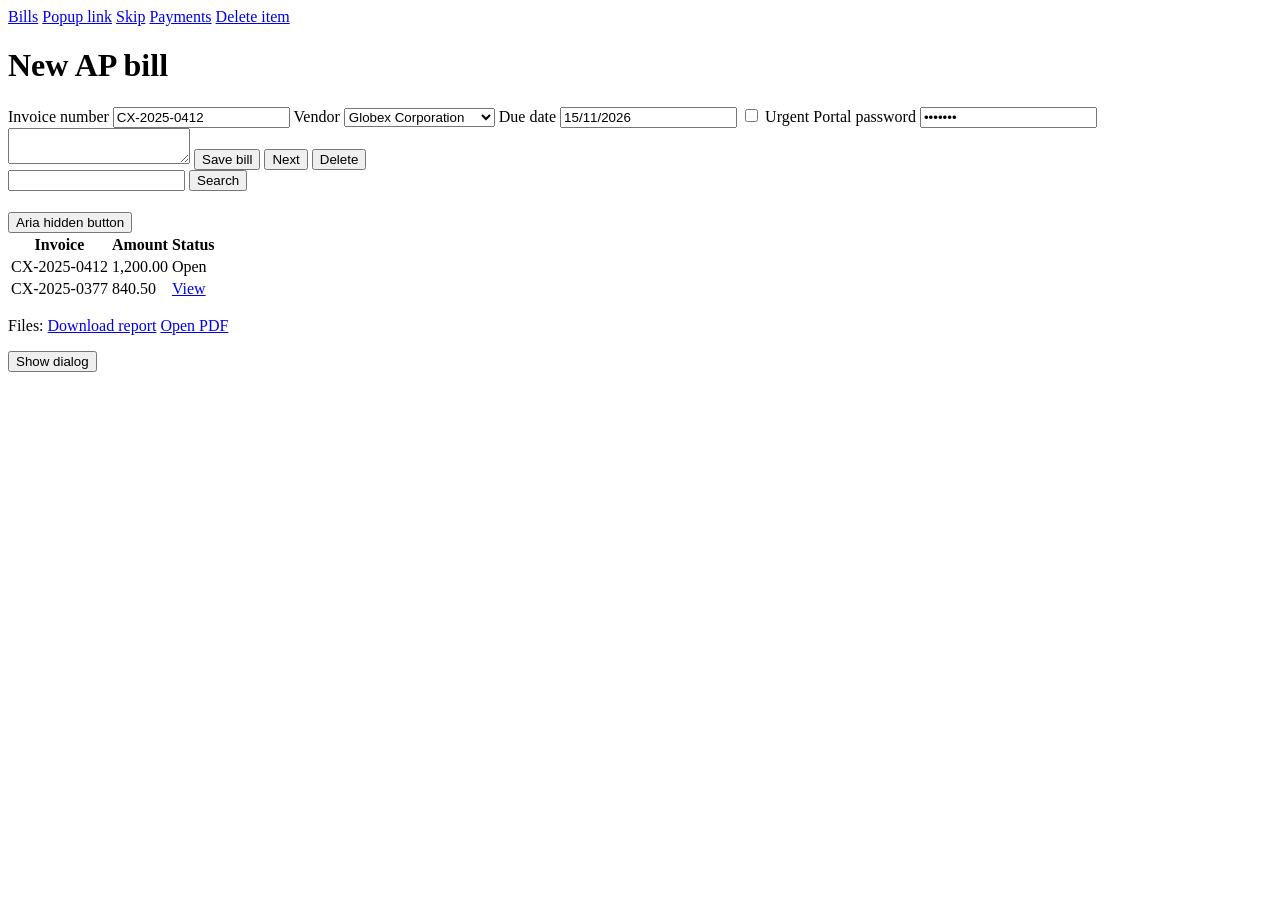
<file: tests/fixtures/form.html>
<!doctype html>
<html lang="en">
<head><meta charset="utf-8"><title>New AP bill - Ledger</title></head>
<body>
<header>
  <nav>
    <a href="/form.html">Bills</a>
    <a href="/popup.html" target="_blank">Popup link</a>
    <a href="/form.html#top">Skip</a>
    <a href="/payments.html">Payments</a>
    <a href="/delete/3">Delete item</a>
  </nav>
</header>
<main>
  <h1>New AP bill</h1>
  <div id="flash" role="alert" style="display:none"></div>
  <form id="f" action="#" novalidate>
    <label for="inv">Invoice number</label>
    <input id="inv" name="invoice_number" type="text" value="CX-2025-0412">

    <label for="vendor">Vendor</label>
    <select id="vendor" name="vendor">
      <option value="">-- Select vendor --</option>
      <option value="CX">Company X Ltd</option>
      <option value="CXH">Company X Holdings</option>
      <option value="GLB" selected>Globex Corporation</option>
      <option value="INI">Initech</option>
      <option value="UMB">Umbrella plc</option>
      <option value="WNT">Wonka Industries</option>
      <option value="HOO">Hooli</option>
      <option value="SOY">Soylent</option>
      <option value="STK">Stark Industries</option>
      <option value="OLD" disabled>Old Vendor (disabled)</option>
    </select>

    <label for="due">Due date</label>
    <input id="due" name="due_date" type="text" placeholder="YYYY-MM-DD" value="15/11/2026">

    <label><input type="checkbox" name="urgent"> Urgent</label>
    <label for="pw">Portal password</label>
    <input id="pw" name="pw" type="password" value="hunter2">
    <textarea id="notes" name="notes" aria-label="Notes"></textarea>

    <button type="submit">Save bill</button>
    <button type="button" id="next">Next</button>
    <button type="button" id="del">Delete</button>
  </form>

  <form id="search" action="#" novalidate>
    <input type="text" name="q" aria-label="Search bills">
    <button type="submit">Search</button>
  </form>

  <div style="display:none"><button>Hidden button</button><p>Hidden paragraph text</p></div>
  <div style="visibility:hidden"><button>Invisible button</button></div>
  <button aria-hidden="true">Aria hidden button</button>
  <button style="width:0;height:0;padding:0;border:0;overflow:hidden">Zero size button</button>

  <table>
    <tr><th>Invoice</th><th>Amount</th><th>Status</th></tr>
    <tr><td>CX-2025-0412</td><td>1,200.00</td><td>Open</td></tr>
    <tr><td>CX-2025-0377</td><td>840.50</td><td><a href="/bills/377">View</a></td></tr>
  </table>

  <p>Files:
    <a href="/files/report.txt" download>Download report</a>
    <a href="/files/inline.pdf">Open PDF</a>
  </p>
  <button type="button" onclick="alert('Hello dialog')">Show dialog</button>
</main>
<script>
  const f = document.getElementById('f'), flash = document.getElementById('flash');
  const due = document.getElementById('due');
  f.addEventListener('submit', (e) => {
    e.preventDefault();
    flash.style.display = 'block';
    if (!/^\d{4}-\d{2}-\d{2}$/.test(due.value)) {
      flash.textContent = 'Due date must be in YYYY-MM-DD format';
      due.setAttribute('aria-invalid', 'true');
    } else {
      due.removeAttribute('aria-invalid');
      flash.textContent = 'Bill saved: ' + document.getElementById('vendor').selectedOptions[0].text + ' / ' + due.value;
    }
  });
  document.getElementById('search').addEventListener('submit', (e) => e.preventDefault());
</script>
</body>
</html>
</file>
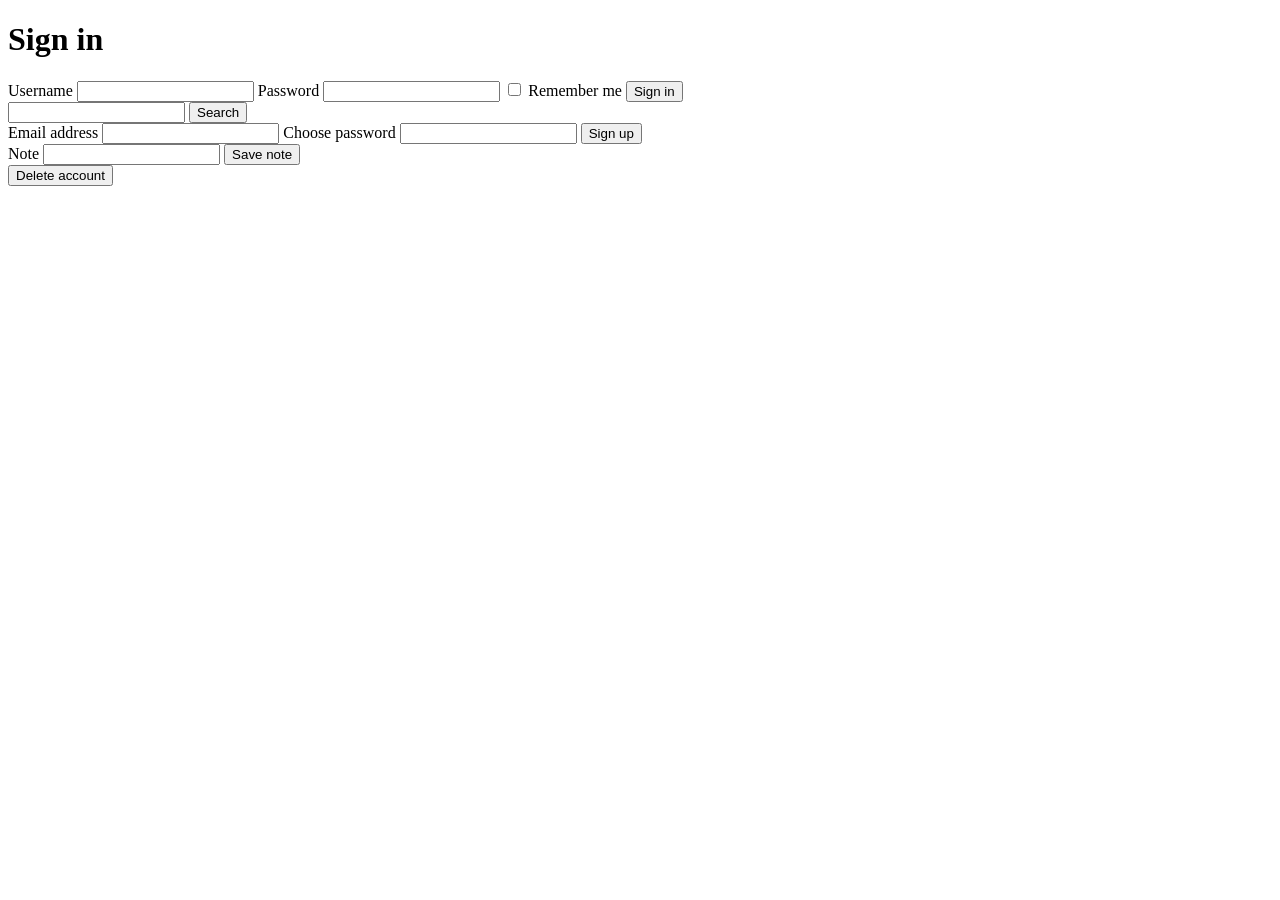
<file: tests/fixtures/login.html>
<!doctype html>
<html lang="en">
<head><meta charset="utf-8"><title>Sign in - Portal</title></head>
<body>
<main>
  <h1>Sign in</h1>
  <div id="flash" role="alert" style="display:none"></div>
  <form id="login" action="#" novalidate>
    <label for="u">Username</label>
    <input id="u" name="username" type="text">
    <label for="p">Password</label>
    <input id="p" name="password" type="password">
    <label><input type="checkbox" name="remember"> Remember me</label>
    <button type="submit">Sign in</button>
  </form>

  <form id="search" action="#" novalidate>
    <input type="text" name="q" aria-label="Search invoices">
    <button type="submit">Search</button>
  </form>

  <form id="signup" action="#" novalidate>
    <label for="em">Email address</label>
    <input id="em" name="email" type="email">
    <label for="np">Choose password</label>
    <input id="np" name="new_password" type="password">
    <button type="submit">Sign up</button>
  </form>

  <form id="note" action="#" novalidate>
    <label for="nt">Note</label>
    <input id="nt" name="note" type="text">
    <button type="submit">Save note</button>
  </form>

  <button type="button" id="del">Delete account</button>
</main>
<script>
  document.getElementById('login').addEventListener('submit', function (e) {
    e.preventDefault();
    var flash = document.getElementById('flash');
    flash.textContent = 'Signed in as ' + document.getElementById('u').value;
    flash.style.display = 'block';
  });
  for (const id of ['search', 'signup', 'note']) {
    document.getElementById(id).addEventListener('submit', function (e) { e.preventDefault(); });
  }
</script>
</body>
</html>
</file>
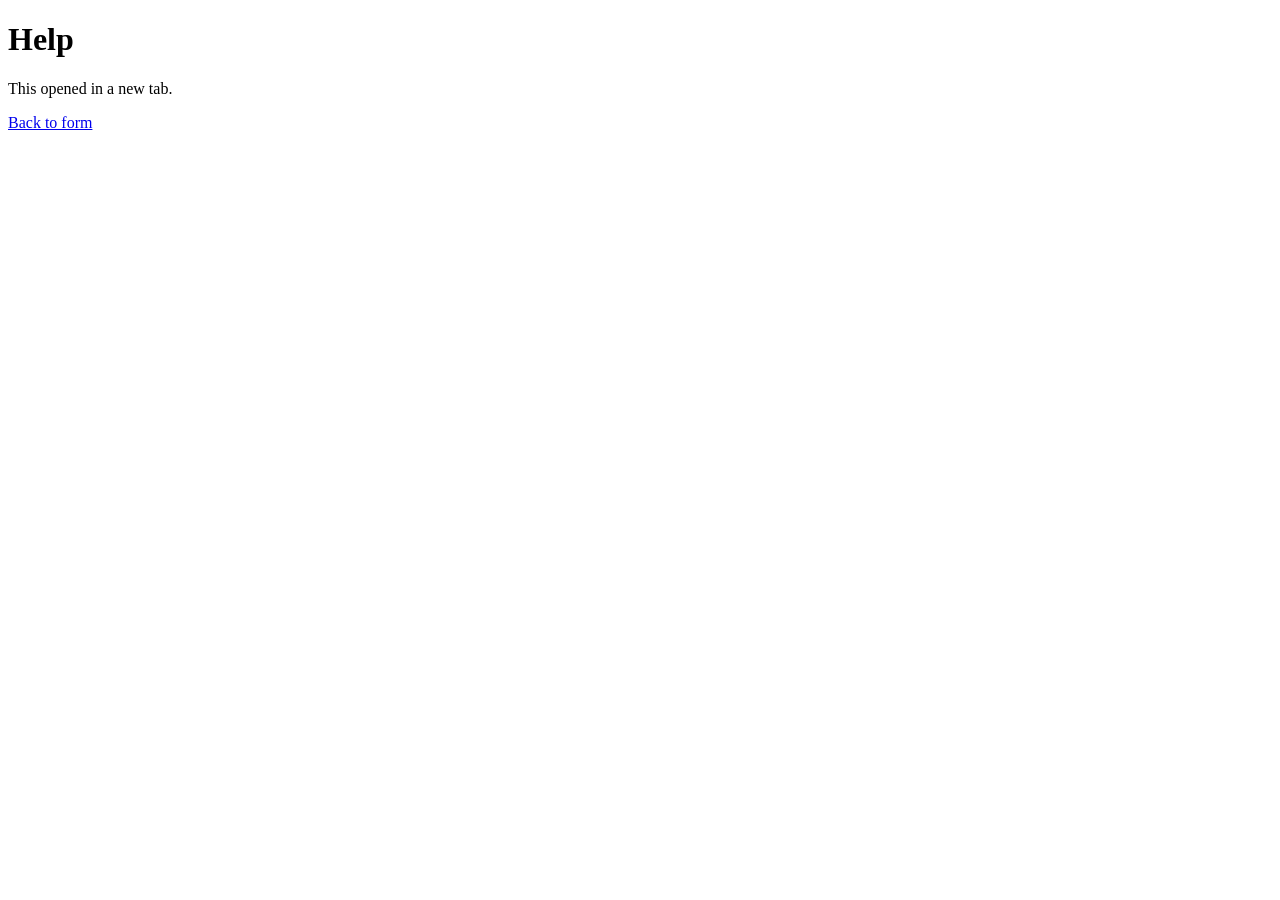
<file: tests/fixtures/popup.html>
<!doctype html>
<html lang="en"><head><meta charset="utf-8"><title>Help popup</title></head>
<body><main><h1>Help</h1><p>This opened in a new tab.</p><a href="/form.html">Back to form</a></main></body></html>
</file>
